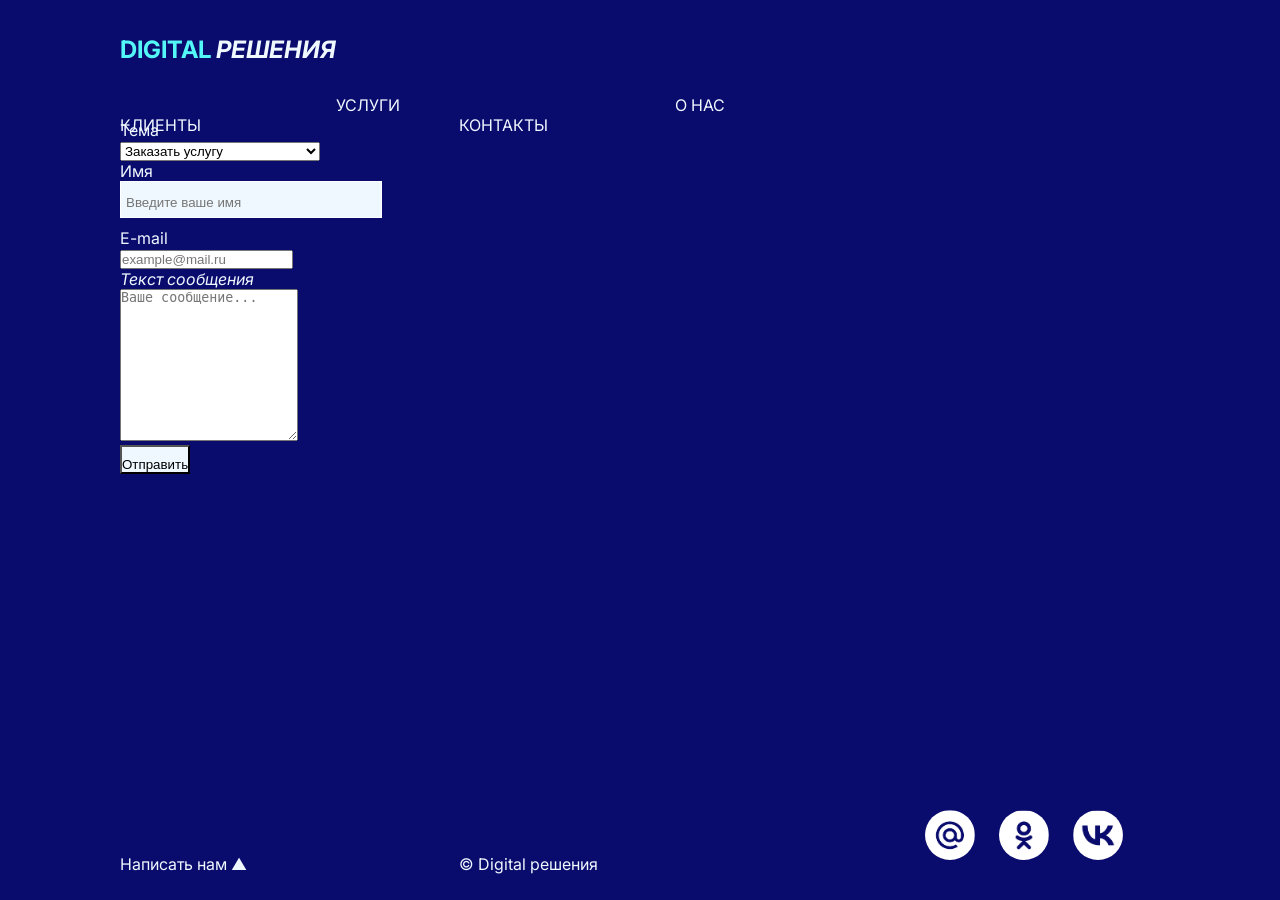
<file: form.html>
<!DOCTYPE html>
<html lang="ru">
<head>
    <link rel="preconnect" href="https://fonts.googleapis.com">
    <link rel="preconnect" href="https://fonts.gstatic.com" crossorigin>
    <link href="https://fonts.googleapis.com/css2?family=Inter:ital,opsz,wght@0,14..32,100..900;1,14..32,100..900&family=Roboto:ital,wght@0,100..900;1,100..900&display=swap" rel="stylesheet">
    <link rel="stylesheet" href="CSS/style.css">
    <meta charset="UTF-8">
    <meta name="viewport" content="width=device-width, initial-scale=1.0">
    <title>Site-visitka Кирилл Гайфулин</title>
</head>
<body>
    <div id="wrapper">
        <header class="clearfix">
            <a href="index.html" id="logo"><span class="pink">Digital </span><i> решения</i></a>
            <nav id="mainnav">
                <ul>
                    <li><a href="uslugi.html" class="footer__block">УСЛУГИ</a></li>
                    <li><a href="index copy.html" class="footer__block">О НАС</a></li>
                    <li><a href="contacts.html" class="footer__block"> КЛИЕНТЫ</a></li>
                    <li><a href="index copy 2.html" class="footer__block"> КОНТАКТЫ</a></li>
                </ul>
            </nav>
        </header>
        <main>
            <form action="" id="contact-form">
                <div class="form_item">
                    <label for="topic">Тема</label><br>
                    <select name="topic" id="topic" required>
                        <option value="1">Заказать услугу</option>
                        <option value="2">Оставить отзыв/замечание</option>
                        <option value="3">Предложить сотрудничество</option>
                        <option value="4">Другое</option>
                    </select>
                </div>
                <div class="form_item">
                    <label for="name">Имя</label><br>
                    <input name="name" id="name" type="text" placeholder="Введите ваше имя" required>
                </div>
                <div class="form_item">
                    <label for="e-mail">E-mail</label><br>
                    <input name="e-mail" id="e-mail" type="email" placeholder="example@mail.ru" required>
                </div>
                <div class="form_item">
                    <label for="textarea"><i>Текст сообщения</i></label><br>
                    <textarea id="textarea" name="message" rows="10" placeholder="Ваше сообщение..." required></textarea>
                </div>
                <div class="form_item">
                    <input type="submit" value="Отправить">
                </div>
            </form>
        </main>
    </div>
    <footer>
        <a href="form.html"><p class="footer__block">Написать нам ▲</p></a>
        <p class="footer__block">&copy; Digital решения</p>
        <div class="footer__icons">
            <img class="footer__img" src="img/mailru.png" alt="Mail.ru">
            <img class="footer__img" src="img/ok.png" alt="Одноклассники">
            <img class="footer__img" src="img/vk.png" alt="ВКонтакте">
        </div>
    </footer>
</body>
</html>
</file>
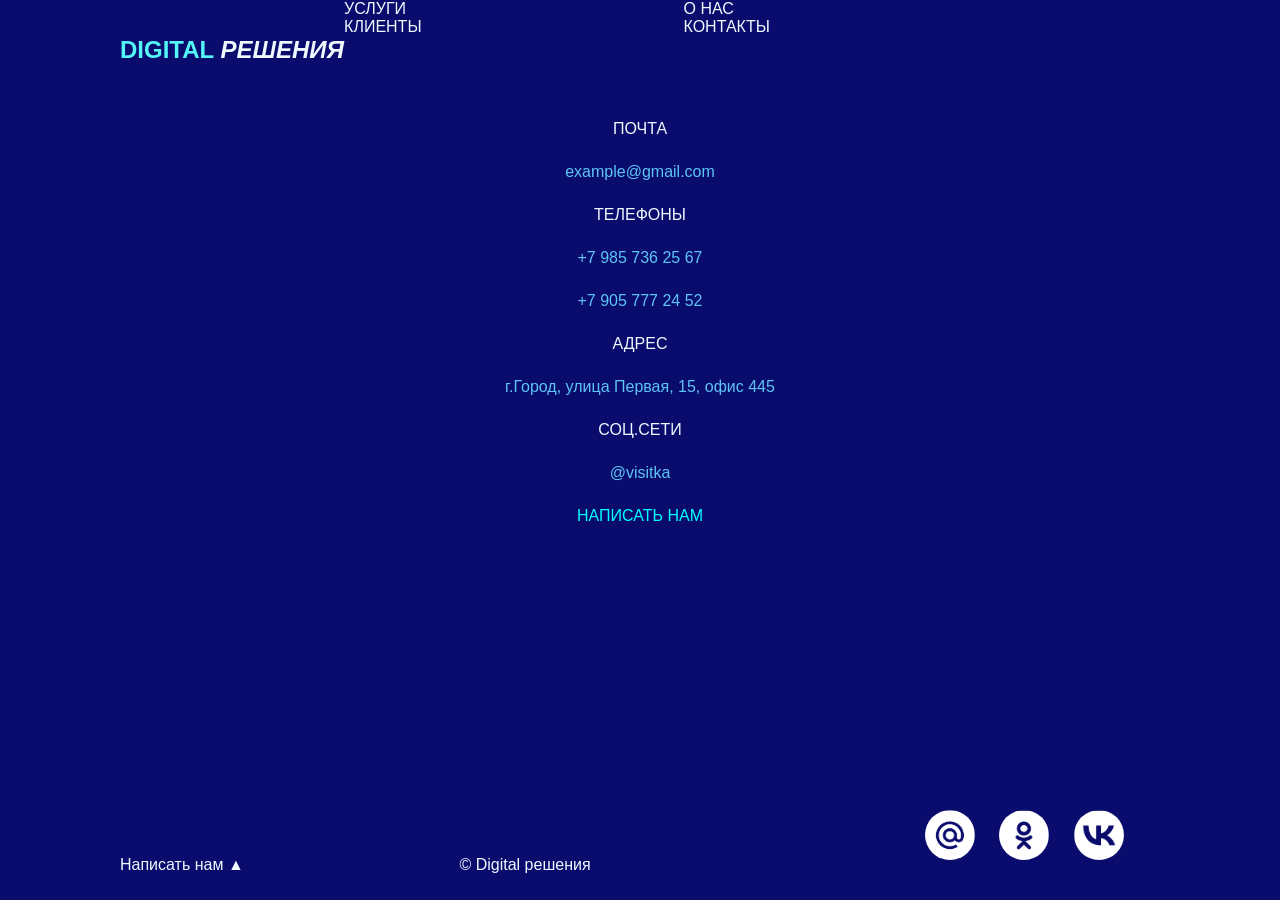
<file: index copy 2.html>
<!DOCTYPE html>
<html lang="ru">
<head>
    <link rel="stylesheet" href="CSS/style.css">
    <meta charset="UTF-8">
    <meta name="viewport" content="width=device-width, initial-scale=1.0">
    <title>Site-visitka Кирилл Гайфулин</title>
</head>
<body>
    <div id="wrapper">
    <header>
        <a href="index.html" id= "logo"  ><span class = "pink">Digital </span><i> решения</i></a>
        <nav id="mainnav">
        <li><a href="uslugi.html"class="footer__block"> УСЛУГИ</a></li>
        <li><a href="index copy.html" class="footer__block"> О НАС</a></li>
        <li><a href="contacts.html" class="footer__block"> КЛИЕНТЫ</a></li>
        <li><a href="index copy 2.html" class="footer__block"> КОНТАКТЫ</a></li>
    </nav>
    </header>
    <main>
        <p style="text-align: center;">
            ПОЧТА
        </p>
        <p class ="pin" style="text-align: center;">
         example@gmail.com
        </p>
        <p style="text-align: center;">
            ТЕЛЕФОНЫ
        </p>
        <p class ="pin" style="text-align: center;">
         +7 985 736 25 67
        </p>
        <p class ="pin" style="text-align: center;">
         +7 905 777 24 52
        </p>
        <p style="text-align: center;">
            АДРЕС
        </p>
        <p class ="pin" style="text-align: center;">
         г.Город, улица Первая, 15, офис 445
        </p>
        <p style="text-align: center;">
            СОЦ.СЕТИ
        </p>
        <p class ="pin" style="text-align: center;">
         @visitka
        </p>
        <p style="text-align: center;">
            <a href="index copy 2.html" class="olux">НАПИСАТЬ НАМ</a>
        </p>
    </main>
    </div>
    <footer>
        <a href="form.html"><p class="footer__block"> Написать нам &#9650;</p></a>
        <p class="footer__block"> &copy; Digital решения</p>
        <div class="footer__icons">
            <img class="footer__img" target= "_blank" src="img/mailru.png" alt="">
            <img class="footer__img" target= "_blank" src="img/ok.png" alt="">
            <img class="footer__img" target= "_blank" src="img/vk.png" alt="">
        </div>
    </footer>
</body>
</html>
</file>
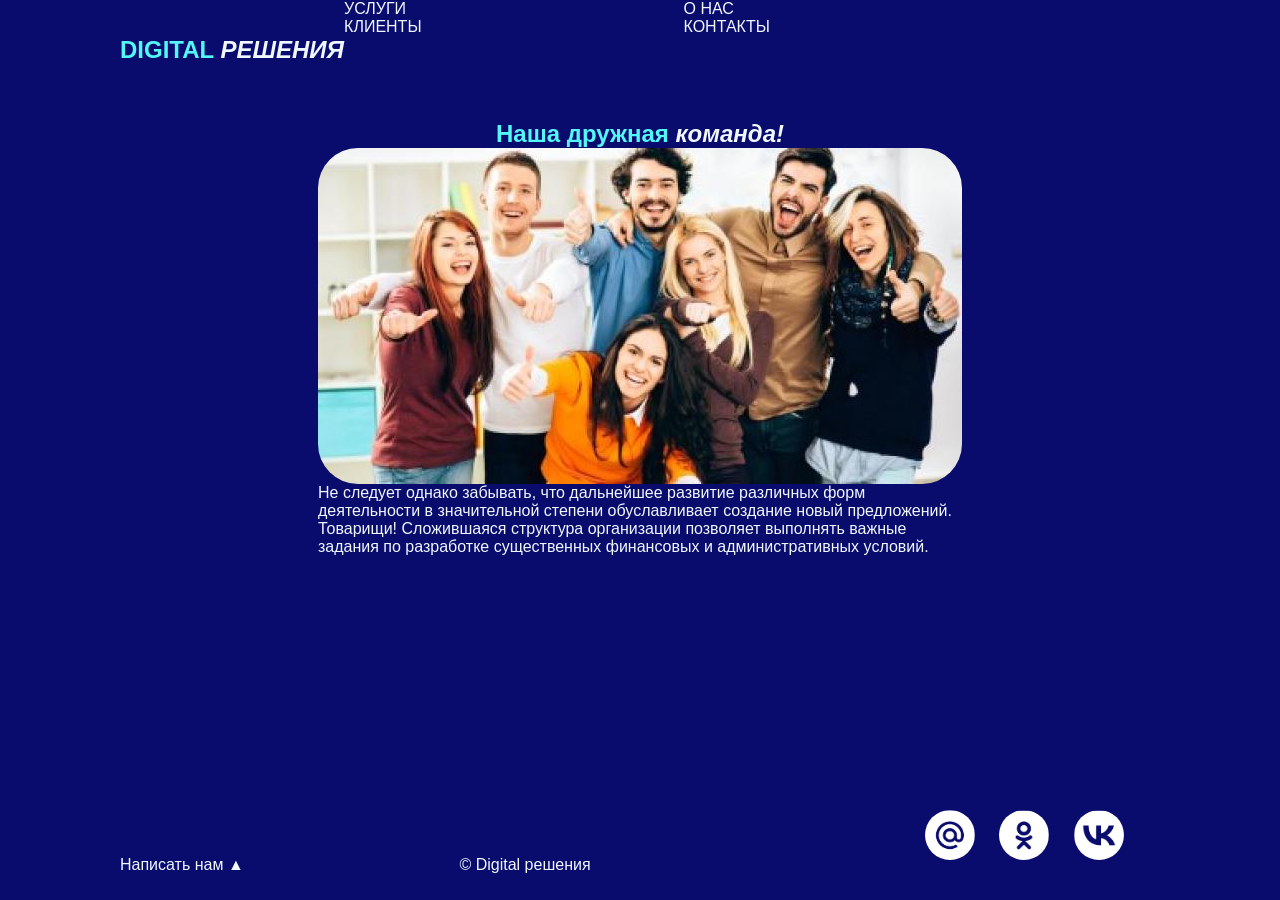
<file: index copy.html>
<!DOCTYPE html>
<html lang="ru">
<head>
    <link rel="stylesheet" href="CSS/style.css">
    <meta charset="UTF-8">
    <meta name="viewport" content="width=device-width, initial-scale=1.0">
    <title>Site-visitka Кирилл Гайфулин</title>
</head>
<body>
    <div id="wrapper">
    <header>
        <a href="index.html" id= "logo"   ><span class = "pink">Digital </span><i> решения</i></a>
        <nav id="mainnav">
        <li><a href="uslugi.html"class="footer__block"> УСЛУГИ</a></li>
        <li><a href="index copy.html" class="footer__block"> О НАС</a></li>
        <li><a href="contacts.html" class="footer__block"> КЛИЕНТЫ</a></li>
        <li><a href="index copy 2.html" class="footer__block"> КОНТАКТЫ</a></li>
    </nav>
    </header>
    <main>
        <div class="comand">
        <h2    style="text-align: center;"><span class = "pink">Наша дружная </span><i>команда!</i></h2>
        <img  class="center-img"  src="content/6.jpg" alt="">
        <p>
           Не следует однако забывать, что дальнейшее развитие различных форм деятельности в значительной степени обуславливает создание новый предложений. Товарищи! Сложившаяся структура организации позволяет выполнять важные задания по разработке существенных финансовых и административных условий. 
        </p>
    </div>
    </main>
    </div>
    <footer>
        <a href="form.html"><p class="footer__block"> Написать нам &#9650;</p></a>
        <p class="footer__block"> &copy; Digital решения</p>
        <div class="footer__icons">
            <img class="footer__img" target= "_blank" src="img/mailru.png" alt="">
            <img class="footer__img" target= "_blank" src="img/ok.png" alt="">
            <img class="footer__img" target= "_blank" src="img/vk.png" alt="">
        </div>
    </footer>
</body>
</html>
</file>
<file: CSS/style.css>
* {
margin: 0;
padding: 0;
}
html,body {
    height: 100%;
  }
  header, main, footer {
     width:1040px; 
     margin:0 auto;
  }
  #wrapper{
      min-height: 100%;
      height: auto;
      height: 100%;
       width: 100%;
  }
  header{
      height:120px;    
  }
  main{
      padding-bottom: 100px;
  }
  footer{   
      margin: -100px auto 0;
      position: relative;
      height: 100px;
  }
  body{
    background-color: rgb(9, 11, 109);
    color: aliceblue;
    font-family: "Inter", sans-serif;
  font-optical-sizing: auto;
  font-weight: weight;
  font-style: normal;

  }
  .main_img-float{
     width: 550px;
     margin: 40px;
     float: left;
     border-radius: 40px;
  }
  #panorama {
    width: 100%;
    height: 150px;
    background: url(https://premier-partner.ru/contents/upload/6404c8bd6558c-img.png) no-repeat center 70%;
    background-size: cover; 
}
.services_img {
 width: 240px;
 border-radius: 40px;
}
.services_item {
margin: 40px;
width: 240px;
float:left;
}
.services{
    margin: 35px;
    border: 5px;
}
.clearfix::after {
    content: "";
    display: table;
    clear: both;
  }
.h1--invisible{
    visibility: hidden;
}
#logo{
    text-transform: uppercase;
    text-decoration: none;
    color:aliceblue;
    font-weight: bold;
    line-height: 100px;
    font-size: 24px;
    float:left;
    font-family: "Inter", sans-serif;
  font-optical-sizing: auto;
  font-weight: weight;
  font-style: normal;
}
.pink{
    color:rgb(84, 247, 247);
    font-family: "Inter", sans-serif;
  font-optical-sizing: auto;
  font-weight: weight;
  font-style: normal;
}
.center-img {
  display: block;
  margin-left: auto;
  margin-right: auto;
  border-radius: 40px;
}
.p{
    text-align: center;
}

.comand {
    width: 644px;
    margin: 0 auto;
}

.comand p {
    align-items: left;
}
.footer__block{
    display: inline-block;
    width: 335px;
    text-decoration: none;
    color: aliceblue;
    
}
.footer__icons{
    display: inline-block;
    width: 335px;
    text-align: right;
}
.footer__img{
    width: 50px;
    margin: 10px;
    border-radius: 40px;
}
.olux{
    text-decoration: none;
}
#mainnav ul{
    list-style: none;
    margin:0;
    padding-left: 0;
    font-family: "Inter", sans-serif;
  font-optical-sizing: auto;
  font-weight: weight;
  font-style: normal;
  padding-top: 95px;
}
#mainnav li{
    display: inline;
}
#mainnav a{
    text-decoration: none;
}
#mainnav a:hover{
    text-decoration: underline;
    font-family: "Inter", sans-serif;
  font-optical-sizing: auto;
  font-weight: weight;
  font-style: normal;
}
#mainnav li.active a{
    font-weight:bold ;
    font-family: "Inter", sans-serif;
  font-optical-sizing: auto;
  font-weight: weight;
  font-style: normal;
}

.inter-uniquifier {
  font-family: "Inter", sans-serif;
  font-optical-sizing: auto;
  font-weight: weight;
  font-style: normal;
}
.th{
    border-radius: 40px;
}
.pin{
    color: rgb(94, 196, 243);
    margin: 25px;
}
table{
    border: 5px solid  rgb(95, 204, 247);
    border-collapse: collapse;
}
td, th{
    border: 2px solid white;
    padding: 10px;
}
.price th:first-child{
 width: 10%;
}
.price th:first-child(2), .price th:last-child {
    width: 25%;
   }
   .fyj{
    text-align: center;
   }
   .tr:nth-child(even){
    background-color: rgb(95, 245, 250);
    .th{
        border: 5px solid rgb(94, 203, 236);
    }
   }
   .hh{
    text-align: left;
   }
   #contact-form input[type="text"]{
height: 20px;
width: 250px;
padding: 5px;
margin-bottom: 10px;
border: white solid 1px;
background-color: aliceblue;
padding-top: 10px;
   }
   #contact-form input[type="submit"]:hover{
    background-color: aliceblue;
    padding-top: 10px;
   }
   #contact-form input[type="submit"]{
    background-color: aliceblue;
    padding-top: 10px;
   }
   .olux{
    color: aqua;
   }
</file>
